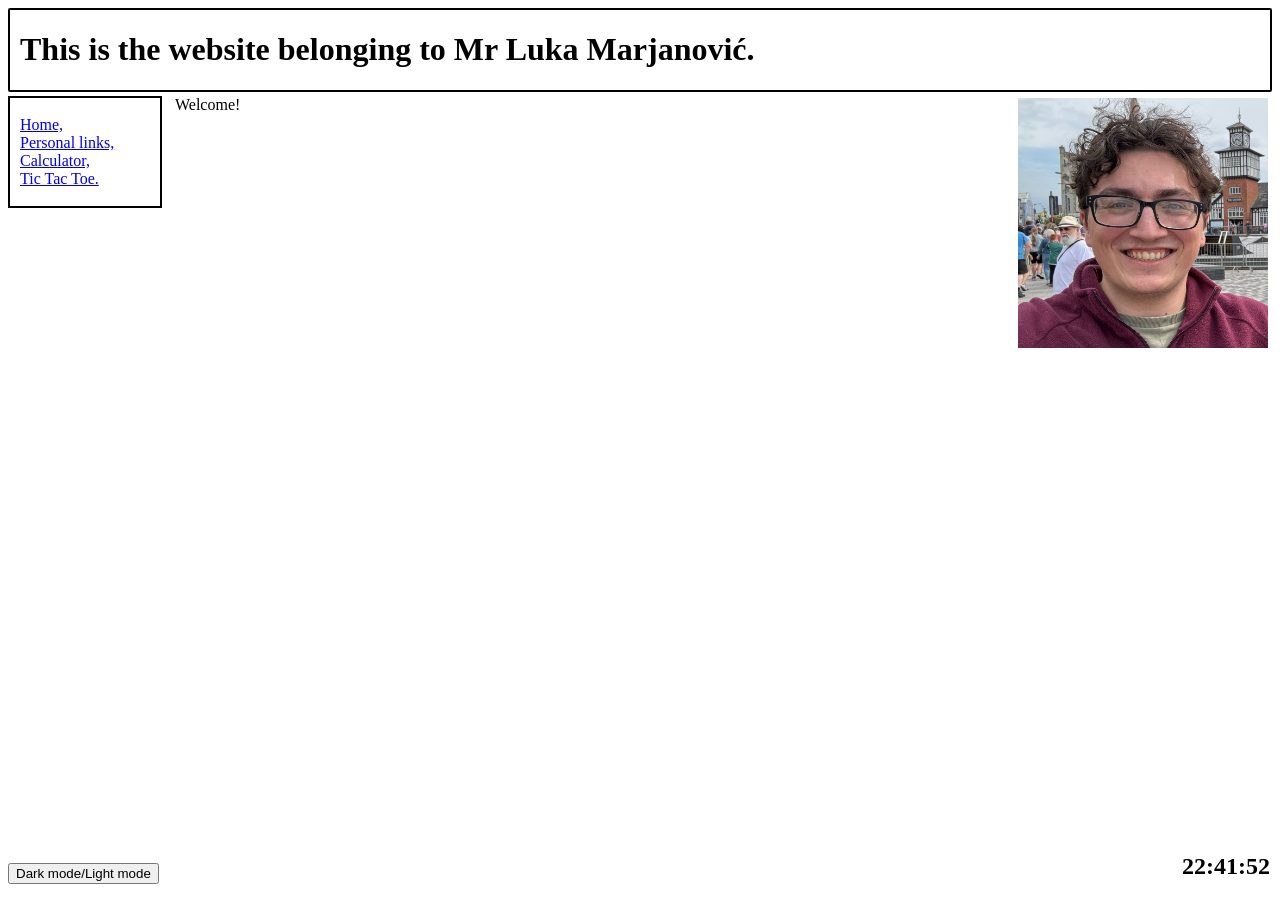
<file: index.html>
<!DOCTYPE html>
<html>

<head>
    <title>My Website.</title>
    <link id="style" rel="stylesheet" href="css/lightMode.css">
    <link rel="icon" type="image/x-icon" href="images/favicon.ico">
</head>

<body onload="startTime()">
    <header>
        <h1>This is the website belonging to Mr Luka Marjanović.</h1>
    </header>
    <nav>
        <ul>
            <li><a href="index.html">Home,</a></li>
            <li><a href="html/links.html">Personal links, </a></li>
            <li><a href="html/calc.html">Calculator,</a></li>
            <li><a href="html/ticTacToe.html">Tic Tac Toe.</a></li>
        </ul>
    </nav>
    <section class="clearfix">
        Welcome!
        <img src="images/me.jpg" style="height:250px;width:250px" alt="An image of Mr Luka Marjanović." class="floatRight">
        <!-- <p><a href="links.html">Personal links.</a></p> -->
        <!-- <p><a href="calc.html">The Calculator.</a></p> -->
    </section>
    <p style="position: absolute; bottom: 0;"><button type="button" onclick="modeButton()">Dark mode/Light mode</button></p>
    <footer>
        <h2 id="time"></h2>
    </footer>
    <script src="js/lightModeDarkMode.js"></script>
    <script src="js/time.js"></script>
</body>

</html>
</file>
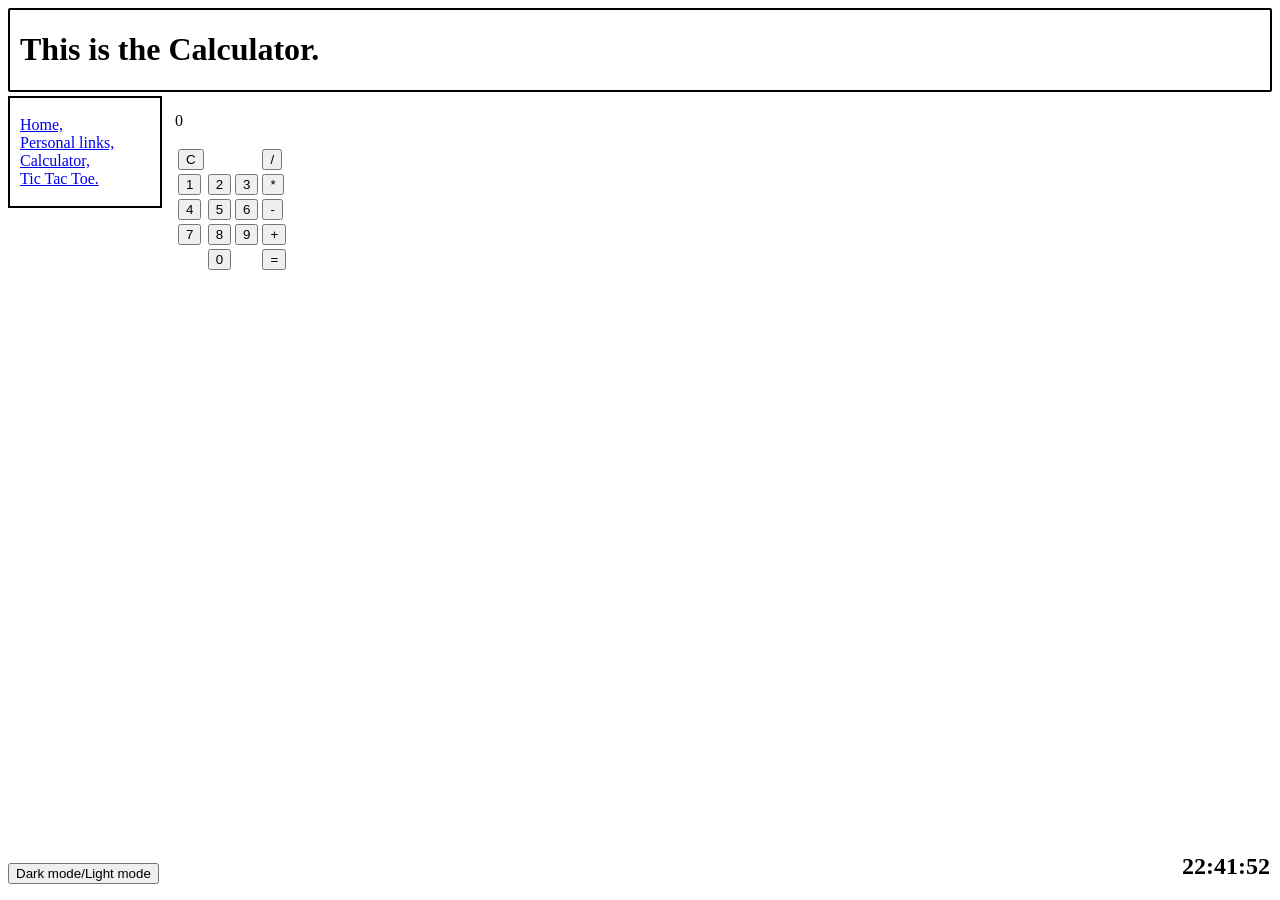
<file: html/calc.html>
<!DOCTYPE html>
<html>

<head>
    <title>The Calculator.</title>
    <link id="style" rel="stylesheet" href="../css/lightMode.css">
    <link rel="icon" type="image/x-icon" href="../images/favicon.ico">
</head>

<body onload="startTime()">
    <header>
        <h1 id="calcHead">This is the Calculator.</h1>
    </header>
    <nav>
        <ul>
            <li><a href="../index.html">Home,</a></li>
            <li><a href="links.html">Personal links, </a></li>
            <li><a href="calc.html">Calculator,</a></li>
            <li><a href="ticTacToe.html">Tic Tac Toe.</a></li>
        </ul>
    </nav>
    <section>
        <p id="readOut"></p>
        <table>
            <tr>
                <td><button id="buttonClr" onclick="pressClr(this.innerHTML)">C</button></td>
                <td></td>
                <td></td>
                <td><button id="buttonDiv" onclick="pressOp(this.innerHTML)">/</button></td>
            </tr>
            <tr>
                <td><button id="button1" onclick="pressN(this.innerHTML)">1</button></td>
                <td><button id="button2" onclick="pressN(this.innerHTML)">2</button></td>
                <td><button id="button3" onclick="pressN(this.innerHTML)">3</button></td>
                <td><button id="buttonMult" onclick="pressOp(this.innerHTML)">*</button></td>
            </tr>
            <tr>
                <td><button id="button4" onclick="pressN(this.innerHTML)">4</button></td>
                <td><button id="button5" onclick="pressN(this.innerHTML)">5</button></td>
                <td><button id="button6" onclick="pressN(this.innerHTML)">6</button></td>
                <td><button id="buttonMin" onclick="pressOp(this.innerHTML)">-</button></td>
            </tr>
            <tr>
                <td><button id="button7" onclick="pressN(this.innerHTML)">7</button></td>
                <td><button id="button8" onclick="pressN(this.innerHTML)">8</button></td>
                <td><button id="button9" onclick="pressN(this.innerHTML)">9</button></td>
                <td><button id="buttonPlus" onclick="pressOp(this.innerHTML)">+</button></td>
            </tr>
            <tr>
                <td></td>
                <td><button id="button0" onclick="pressN(this.innerHTML)">0</button></td>
                <td></td>
                <td><button id="buttonEq" onclick="pressEq(this.innerHTML)">=</button></td>
            </tr>
        </table>
    </section>
    <p style="position: absolute; bottom: 0;"><button type="button" onclick="modeButton()">Dark mode/Light mode</button></p>
    <footer>
        <h2 id="time"></h2>
    </footer>
    <script src="../js/calc.js"></script>
    <script src="../js/time.js"></script>
    <script src="../js/lightModeDarkMode.js"></script>
</body>

</html>
</file>
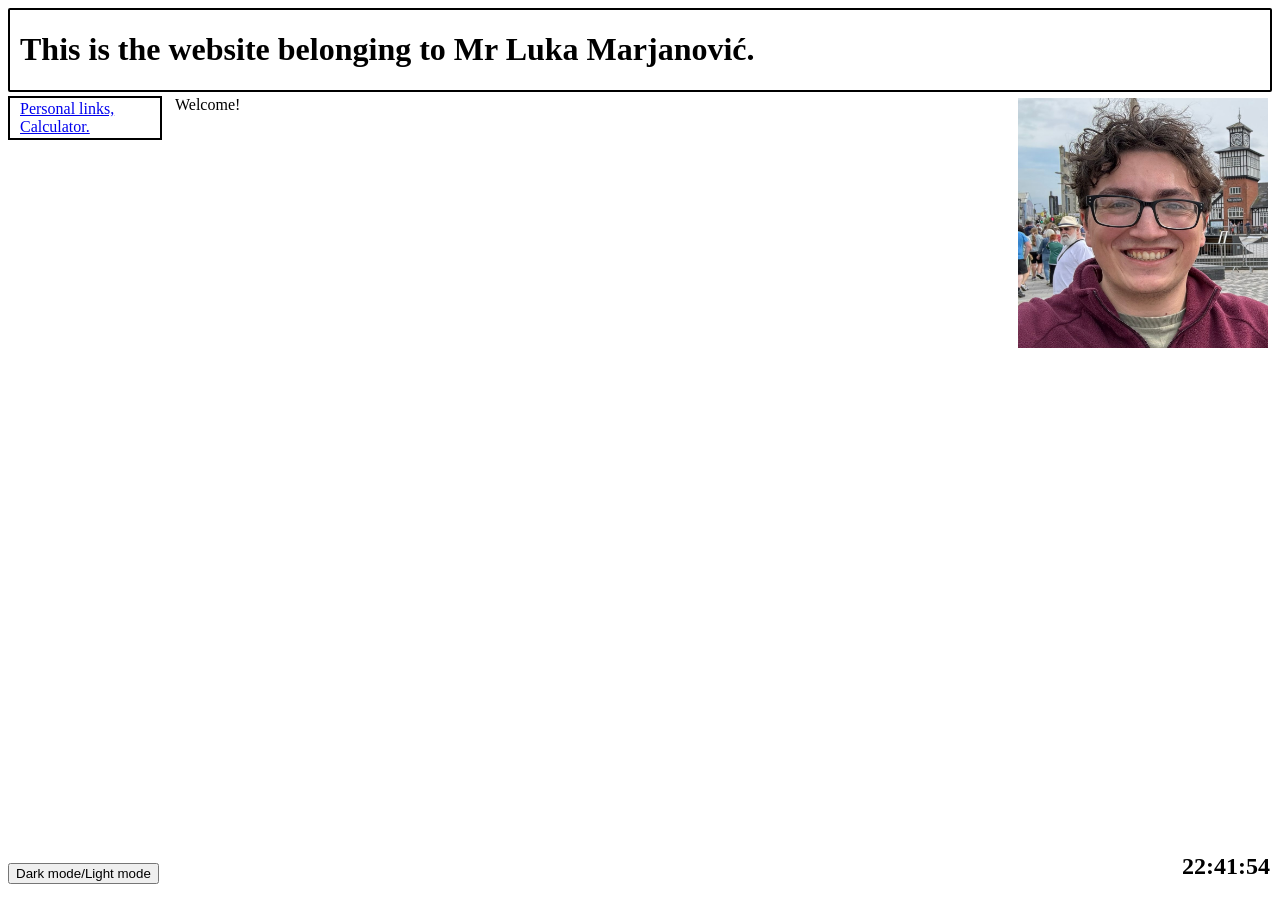
<file: html/home.html>
<!DOCTYPE html>
<html>

<head>
    <title>My Website.</title>
    <link id="style" rel="stylesheet" href="../css/lightMode.css">
    <link rel="icon" type="image/x-icon" href="../images/favicon.ico">
</head>

<body onload="startTime()">
    <header>
        <h1>This is the website belonging to Mr Luka Marjanović.</h1>
    </header>
    <nav>
        <a href="links.html">Personal links, </a>
        <a href="calc.html">Calculator.</a>
    </nav>
    <section class="clearfix">
        Welcome!
        <img src="../images/me.jpg" style="height:250px;width:250px" alt="An image of Mr Luka Marjanović." class="floatRight">
        <!-- <p><a href="links.html">Personal links.</a></p> -->
        <!-- <p><a href="calc.html">The Calculator.</a></p> -->
    </section>
    <p style="position: absolute; bottom: 0;"><button type="button" onclick="modeButton()">Dark mode/Light mode</button></p>
    <footer>
        <h2 id="time"></h2>
    </footer>
    <script src="../js/lightModeDarkMode.js"></script>
    <script src="../js/time.js"></script>
</body>

</html>
</file>
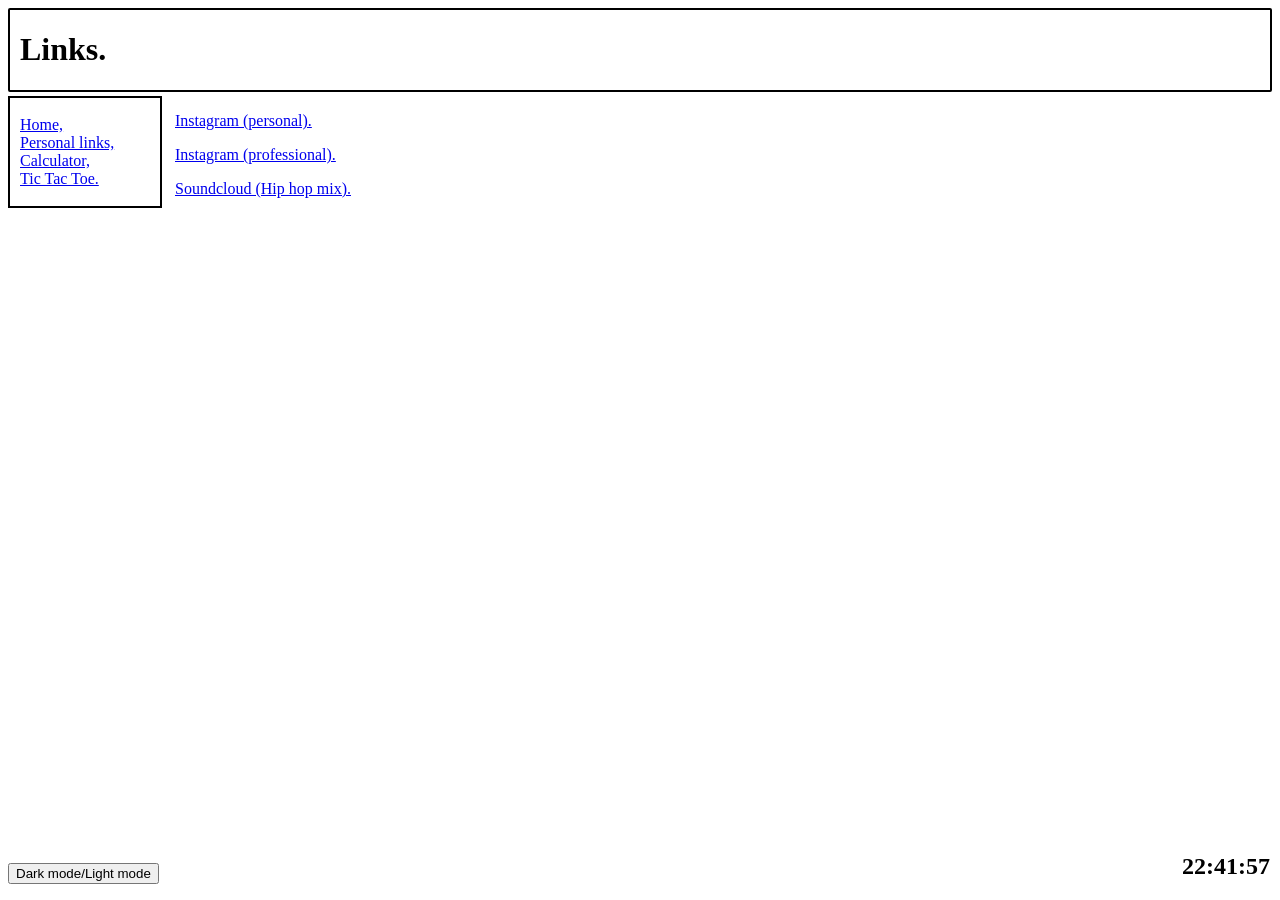
<file: html/links.html>
<!DOCTYPE html>
<html>

<head>
    <title>Links.</title>
    <link id="style" rel="stylesheet" href="../css/lightMode.css">
    <link rel="icon" type="image/x-icon" href="../images/favicon.ico">
</head>

<body onload="startTime()">
    <header>
        <h1>Links.</h1>
    </header>
    <nav>
        <ul>
            <li><a href="../index.html">Home,</a></li>
            <li><a href="links.html">Personal links, </a></li>
            <li><a href="calc.html">Calculator,</a></li>
            <li><a href="ticTacToe.html">Tic Tac Toe.</a></li>
        </ul>
    </nav>
    <section>
        <p><a href="https://www.instagram.com/luka_marjanovic/" target="_blank">Instagram (personal).</a></p>
        <p><a href="https://www.instagram.com/lukamarcoffee/" target="_blank">Instagram (professional).</a></p>
        <p><a href="https://soundcloud.com/luka-marjanovic-4/hip-hop-mix" taget="_blank">Soundcloud (Hip hop mix).</a></p>
    </section>
    <p style="position: absolute; bottom: 0;"><button type="button" onclick="modeButton()">Dark mode/Light mode</button></p>
    <footer>
        <h2 id="time"></h2>
    </footer>
    <script src="../js/time.js"></script>
    <script src="../js/lightModeDarkMode.js"></script>
</body>

</html>
</file>
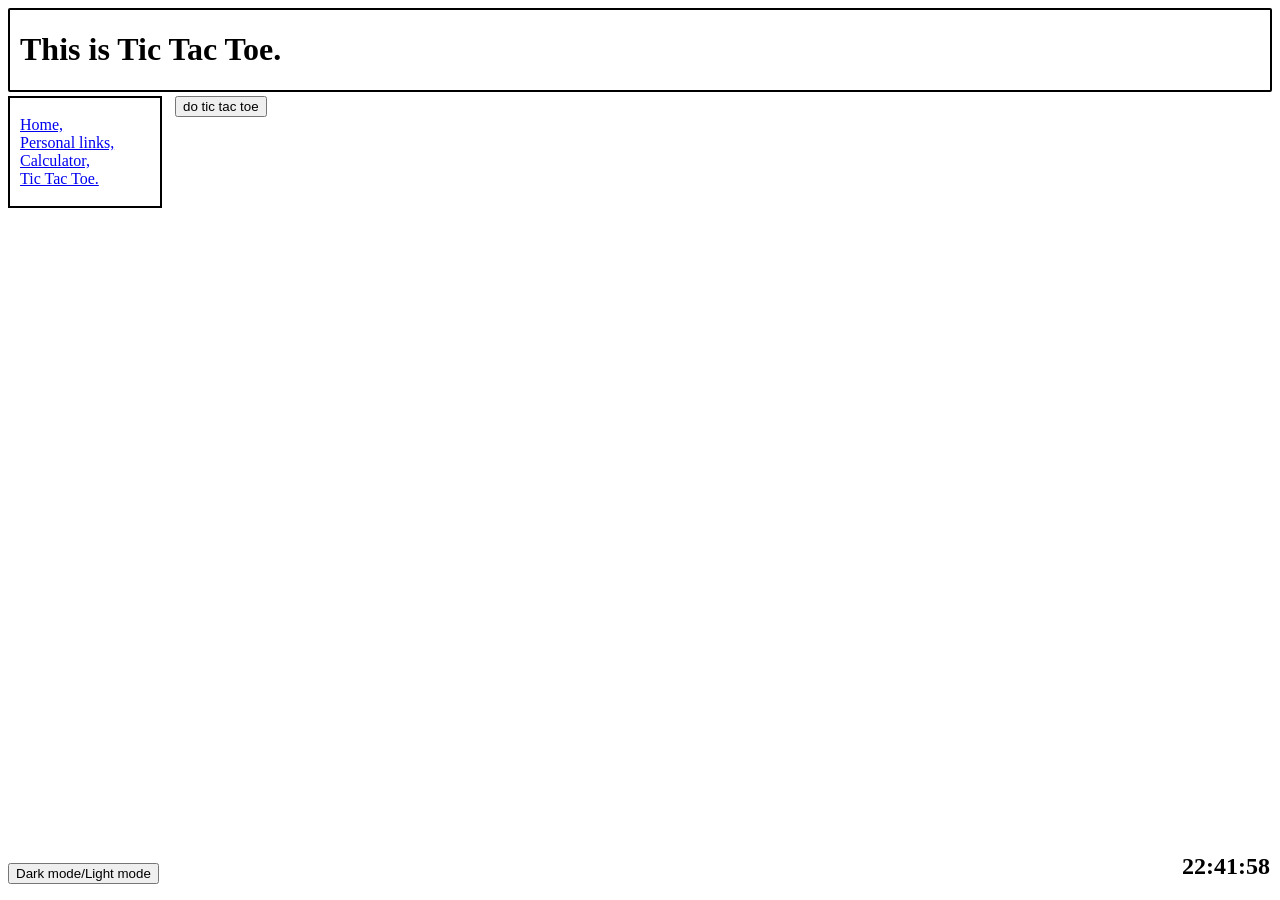
<file: html/ticTacToe.html>
<!DOCTYPE html>
<html>

<head>
    <title>Tic Tac Toe.</title>
    <link id="style" rel="stylesheet" href="../css/lightMode.css">
    <link rel="icon" type="image/x-icon" href="../images/favicon.ico">
</head>

<body onload="startTime()">
    <header>
        <h1 id="calcHead">This is Tic Tac Toe.</h1>
    </header>
    <nav>
        <ul>
            <li><a href="../index.html">Home,</a></li>
            <li><a href="links.html">Personal links, </a></li>
            <li><a href="calc.html">Calculator,</a></li>
            <li><a href="ticTacToe.html">Tic Tac Toe.</a></li>
        </ul>
    </nav>
    <section><button type="button" onclick="ticTacToe()">do tic tac toe</button></section>
    <p style="position: absolute; bottom: 0;"><button type="button" onclick="modeButton()">Dark mode/Light mode</button></p>
    <footer>
        <h2 id="time"></h2>
    </footer>
    <script src="../js/time.js"></script>
    <script src="../js/lightModeDarkMode.js"></script>
    <script src="../js/ticTacToe.js"></script>
</body>

</html>
</file>
<file: css/lightMode.css>
header {
    border-style: solid;
    border-width: 2px;
    border-color: black;
    border-radius: 2px;
    padding-left: 10px;
    margin-top: 2px;
    margin-bottom: 2px;
    color: black;
}

nav {
    border-style: solid;
    border-width: 2px;
    border-color: black;
    padding-top: 2px;
    padding-bottom: 2px;
    padding-left: 10px;
    margin-top: 2px;
    margin-bottom: 2px;
    float: left;
    width: 140px;
    color: black;
}

section {
    border-style: solid;
    border-width: 2px;
    border-color: white;
    padding-left: 10px;
    margin-top: 2px;
    margin-bottom: 2px;
    margin-left: 155px;
    color: black;
}

img {
    margin: 2px 2px 2px 2px;
}

.clearfix::after {
    content: "";
    clear: both;
    display: table;
}

.floatRight {
    float: right;
}

footer {
    position: absolute;
    bottom: 0;
    right: 10px;
    color: black;
}

ul {
    list-style-type: none;   /* removes bullets */
    padding: 0;
}
li {
    display: inline-block;   /* makes list items sit side by side */
}
</file>
